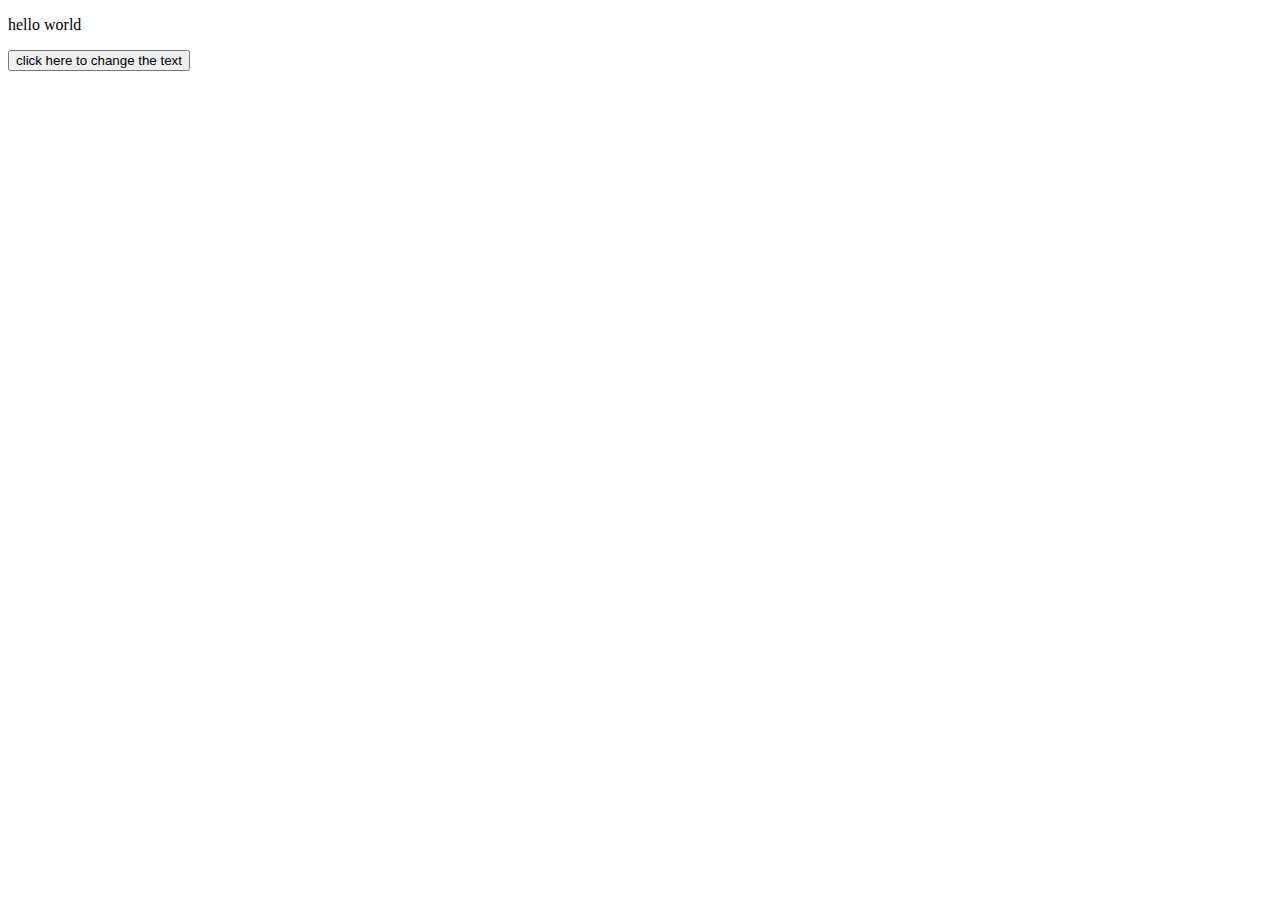
<file: Javascript Learnig Code/part1/index.html>
<!DOCTYPE html>
<html lang="en">
<head>
    <meta charset="UTF-8">
    <meta http-equiv="X-UA-Compatible" content="IE=edge">
    <meta name="viewport" content="width=device-width, initial-scale=1.0">
    <title>my js practice</title>
</head>
<body>
     <p id="para"> hello world</p>
     <button onclick="myfunc()">click here to change the text</button>
     
     
     
     <!-- js link -->
     <!-- <script src="1.js"></script> -->
     <!-- <script src="stringindexing.js"></script> -->
     <!-- <script src="bigInt.js"></script> -->
     <!-- <script src="if-else.js"></script> -->
     <!-- <script src="ternoryOperator.js"></script> -->
     <!-- <script src="nested-if.js"></script> -->
     <!-- <script src="switch.js"></script> -->
     <!-- <script src="while.js"></script> -->
     <!-- <script src="arrays.js"></script> -->
     <!-- <script src="array_clone.js"></script> -->
     <!-- <script src="for_loop_in_array.js"></script> -->
     <!-- <script src="array_destructing.js"></script> -->
     <!-- <script src="objects.js"></script> -->
     <!-- <script src="computed_object.js"></script> -->
     <!-- <script src="objects_inside_arrat.js"></script> -->  
     <!-- <script src="functions.js"></script> -->
     <!-- <script src="even_odd_fun.js"></script> -->
     <!-- <script src="arrow_functions.js"></script> -->
     <!-- <script src="hoisting.js"></script> -->
     <!-- <script src="function_inside_function.js"></script> -->
     <!-- <script src="lexical_scope.js"></script> -->
     <!-- <script src="rest_param.js"></script> -->
     <!-- <script src="param_destructing.js"></script> -->
     <!-- <script src="callback_function.js"></script> -->
     <!-- <script src="func_return_fun.js"></script> -->
     <!-- <script src="important_Array_methods.js"></script> -->
     <!-- <script src="map.js"></script> -->
     <!-- <script src="filter.js"></script> -->
     <!-- <script src="reduce.js"></script> -->
     <!-- <script src="sort.js"></script> -->
     <!-- <script src="find.js"></script> -->
     <!-- <script src="every.js"></script> -->
     <!-- <script src="splice.js"></script> -->
     <!-- <script src="sets.js"></script> -->
     <!-- <script src="Maps_object.js"></script> -->
     <!-- <script src="Maps_object_chaining.js"></script> -->
     <!-- <script src="methods.js"></script> -->
     <!-- <script src="this.js"></script> -->
     <!-- <script src="call.js"></script> -->
     <!-- <script src="apply.js"></script> -->
     <!-- <script src="arrow_in_object.js"></script> -->
     <!-- <script src="oops.js"></script> -->
     <!-- <script src="obj.js"></script> -->
     <!-- <script src="proto_typr.js"></script> -->
     <!-- <script src="proto_type_2.js"></script> -->
     <!-- <script src="new_keyword.js"></script> -->
     <!-- <script src="class.js"></script> -->
     <!-- <script src="inheritence.js"></script> -->
     <script src="static.js"></script>


</body>
</html>
</file>
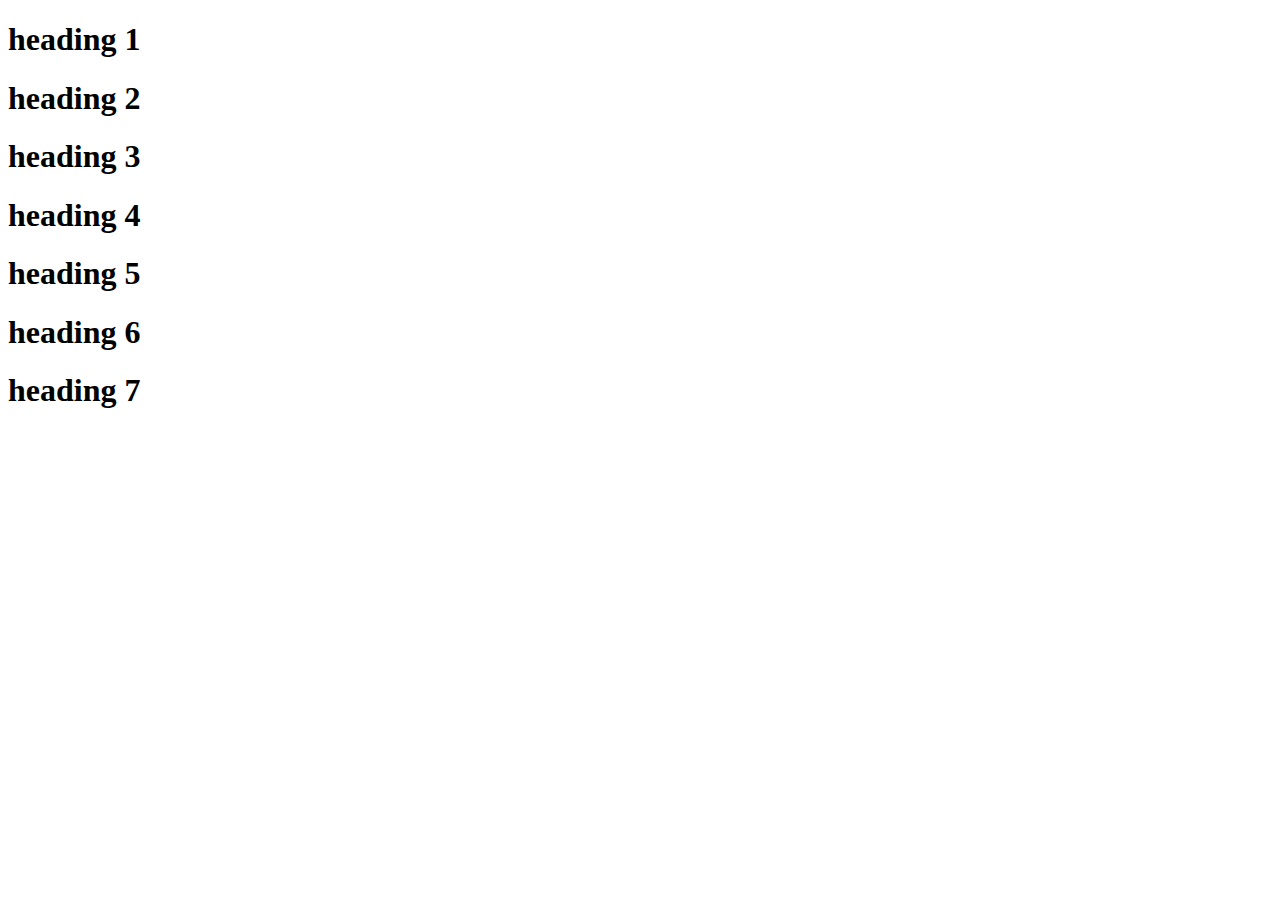
<file: Javascript Learnig Code/Part3/callback project/callback.html>
<!DOCTYPE html>
<html lang="en">
<head>
    <meta charset="UTF-8">
    <meta http-equiv="X-UA-Compatible" content="IE=edge">
    <meta name="viewport" content="width=device-width, initial-scale=1.0">
    <title>callback</title>
    <script src="callback.js" defer></script>
</head>
<body>
    <h1 class="heading1">heading 1</h1>
    <h1 class="heading2">heading 2</h1>
    <h1 class="heading3">heading 3</h1>
    <h1 class="heading4">heading 4</h1>
    <h1 class="heading5">heading 5</h1>
    <h1 class="heading6">heading 6</h1>
    <h1 class="heading7">heading 7</h1>
</body>
</html>
</file>
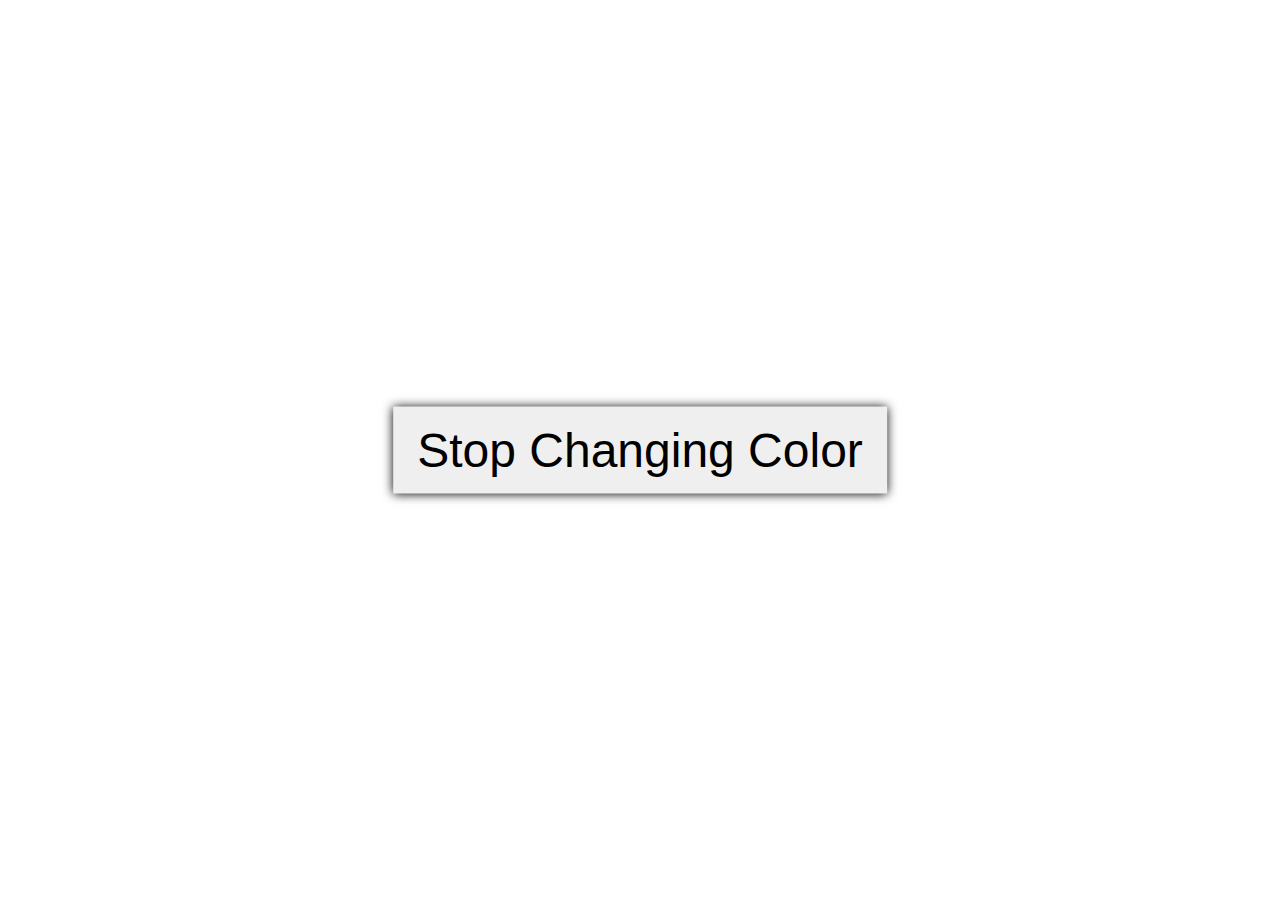
<file: Javascript Learnig Code/Part3/setinterval program/setInterval.html>
<!DOCTYPE html>
<html lang="en">
<head>
    <meta charset="UTF-8">
    <meta http-equiv="X-UA-Compatible" content="IE=edge">
    <meta name="viewport" content="width=device-width, initial-scale=1.0">
    <title>ser interval program</title>
    <link rel="stylesheet" href="setInterval.css">
    <script src="setInterval.js" defer></script>
</head>
<body>
    
    <button>Stop Changing Color</button>

</body>
</html>
</file>
<file: Javascript Learnig Code/Part3/setinterval program/setInterval.css>
button{
    position: absolute;
    top: 50%;
    left: 50%;
    transform: translate(-50% , -50%);
    padding: 1rem  1.5rem;
    border: none;
    outline: none;
    box-shadow: 0px 0px 10px rgb(0, 0, 0.13);
    font-size: 3rem ;
    cursor: pointer;
}
button:hover{
    box-shadow: 0px 0px 5px rgb(0, 0, 0.13);
}
</file>
